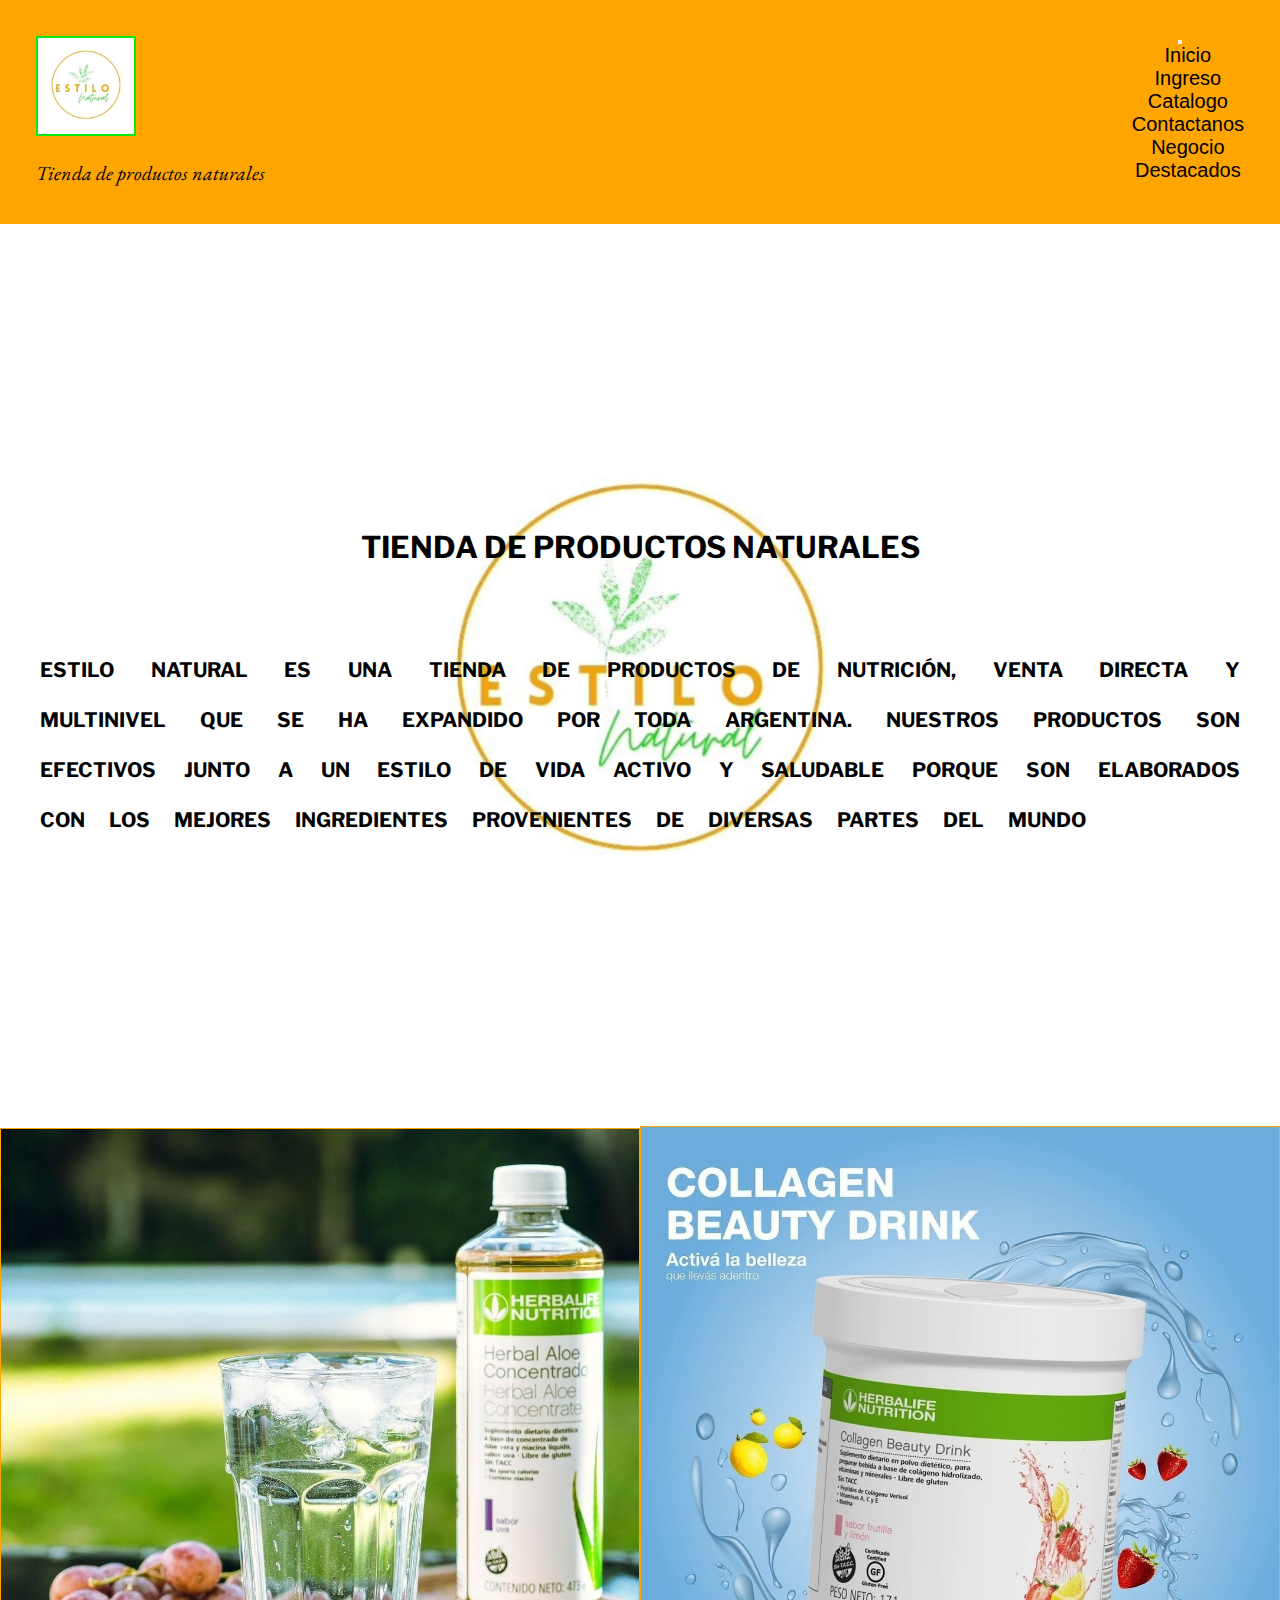
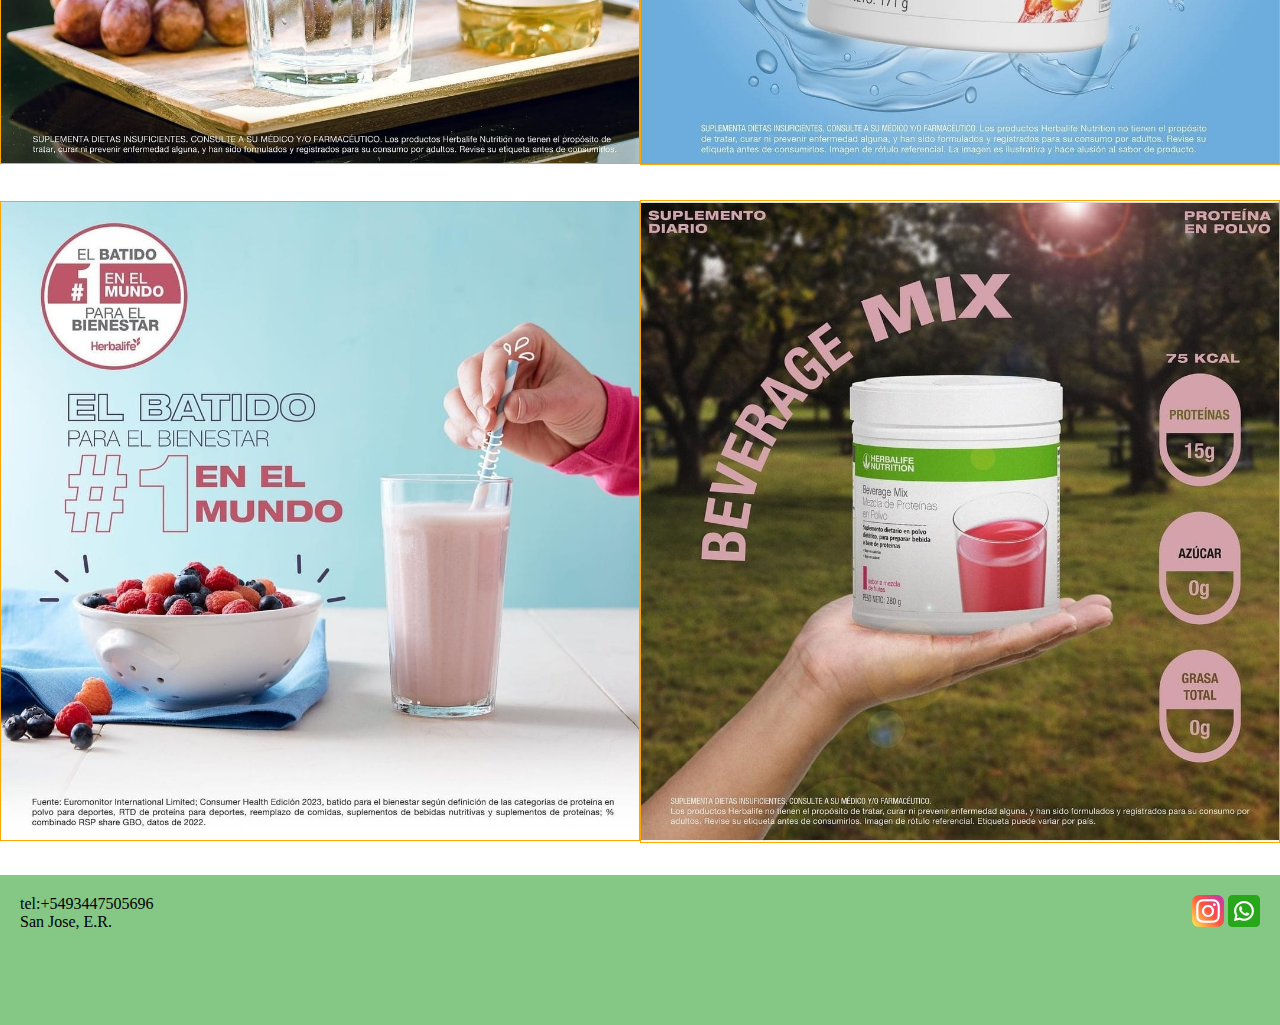
<file: index.html>
<!DOCTYPE html>
<html lang="en">
<head>
<meta charset="UTF-8">
<meta name="viewport" content="width=device-width, initial-scale=1.0">
<meta name="keywords" content="nutricion, vida saludable, perdida de peso, suplementos, envios a todo el pais">
<meta name="description" content="Estilo natural es la Tienda de productos nutricionales, con envio a todo el pais. Conoce la oportunidad de negocio independiente y como trabajar desde casa">
<meta name="author" content="Soledad Coronel">
<meta name="copyright" content="EstiloNatural">
<meta name="lenguaje" content="español">

<meta property="og:title" content=""> <meta property="og:site_name" content=""> <meta property="og:url" content="">


<meta property="og:description" content="Estilo naturalEstilo natural">
<meta property="og:type" content=sitio web>
<meta property="og:image" content="">

<title>Inicio-EstiloNatural</title>

<link rel="shortcut icon" href="assets/img/Estilonatural.ico" type="image/x-icon">

<link rel="preconnect" href="https://fonts.googleapis.com">
<link rel="preconnect" href="https://fonts.gstatic.com" crossorigin>
<link href="https://fonts.googleapis.com/css2?family=EB+Garamond:wght@400;500&family=Libre+Franklin:ital,wght@0,100;0,400;1,100&display=swap"
        rel="stylesheet">
<link href="https://cdn.jsdelivr.net/npm/bootstrap@5.3.2/dist/css/bootstrap.min.css" rel="stylesheet"
        integrity="sha384-T3c6CoIi6uLrA9TneNEoa7RxnatzjcDSCmG1MXxSR1GAsXEV/Dwwykc2MPK8M2HN" crossorigin="anonymous">
<link rel="stylesheet" href="./css/style.css">
</head>


<body>
    <header>
        <div><img src="./assets/img/Estilonatural.png" alt="estilo-natural-logo">
            <p>Tienda de productos naturales</p>
        </div>
        <div>
          <nav class="navbar navbar-expand-lg bg-body-emphasis">
            <div class="container-fluid ">
              <button class="navbar-toggler" type="button" data-bs-toggle="collapse" data-bs-target="#navbarTogglerDemo03" aria-controls="navbarTogglerDemo03" aria-expanded="false" aria-label="Toggle navigation">
                <span class="navbar-toggler-icon"></span>
              </button>
              
              <div class="collapse navbar-collapse " id="navbarTogglerDemo03">
                <ul class="navbar-nav me-auto mb-2 mb-lg-0 text-primary ">
                  <li class="nav-item ">
                    <a href="#">Inicio</a></li>
                  </li>
                  <li class="nav-item">
                    <li><a href="./pages/ingreso.html">Ingreso</a></li>
                  </li>
                  <li class="nav-item">
                    <li><a href="./pages/catalogo.html">Catalogo</a></li>
                  </li>
                  <li class="nav-item">
                    <li><a href="./pages/contactanos.html">Contactanos</a></li>
                  </li>
                  <li class="nav-item">
                    <li><a href="./pages/negocio.html">Negocio</a></li>
                  </li>
                  <li class="nav-item">
                    <li><a href="./pages/productos.html">Destacados</a></li>
                  </li>
                </ul>
                
              </div>
            </div>
          </nav>
        </div>
      </header>

        <main>
        <section class="index-seccion-principal">
            <div class="container-index1">
                    <h1>Tienda de productos naturales</h1>
                    <p>Estilo Natural es una tienda de productos de nutrición, venta directa y multinivel que se ha expandido por toda Argentina. 
                     Nuestros productos son efectivos junto a un estilo de vida activo y saludable porque son elaborados con los mejores ingredientes provenientes de diversas partes del mundo</p>
            </div>    
        </section>
        <section>
            <div class="container-index-grid2">
                <img class="img1" src="./assets/img/aloe.jpeg" alt="aloe-img">
                <img class="img2" src="./assets/img/colageno.jpeg" alt="colageno-img">
                <img class="img3" src="./assets/img/batido.jpeg" alt="batido-img">
                <img class="img4" src="./assets/img/beverage.jpeg" alt="beverage-img">
            </div>
        </section>
    </main>
    <footer class="container-pie-pagina">
        <div class="datos">
            <p>tel:+5493447505696</p>
            <p>San Jose, E.R.</p>
        </div>

        <div class="redes">
            <a href="https://instagram.com/estilonatural_hbl?utm_source=qr&igshid=MzNlNGNkZWQ4Mg%3D%3D" target="_blank">
                <img src="./assets/img/instagram.png" alt="Instagram"></a>
            <a href="https://wa.me/message/U7HJCYO6MSLVN1" target="_blank">
                <img src="./assets/img/whatsapp.png" alt="whatsapp"></a>
        </div>

    </footer>
    
    <script src="https://cdn.jsdelivr.net/npm/@popperjs/core@2.11.8/dist/umd/popper.min.js"
    integrity="sha384-I7E8VVD/ismYTF4hNIPjVp/Zjvgyol6VFvRkX/vR+Vc4jQkC+hVqc2pM8ODewa9r"
    crossorigin="anonymous"></script>
<script src="https://cdn.jsdelivr.net/npm/bootstrap@5.3.2/dist/js/bootstrap.min.js"
    integrity="sha384-BBtl+eGJRgqQAUMxJ7pMwbEyER4l1g+O15P+16Ep7Q9Q+zqX6gSbd85u4mG4QzX+"
    crossorigin="anonymous"></script>   
</body>

</html>
</file>
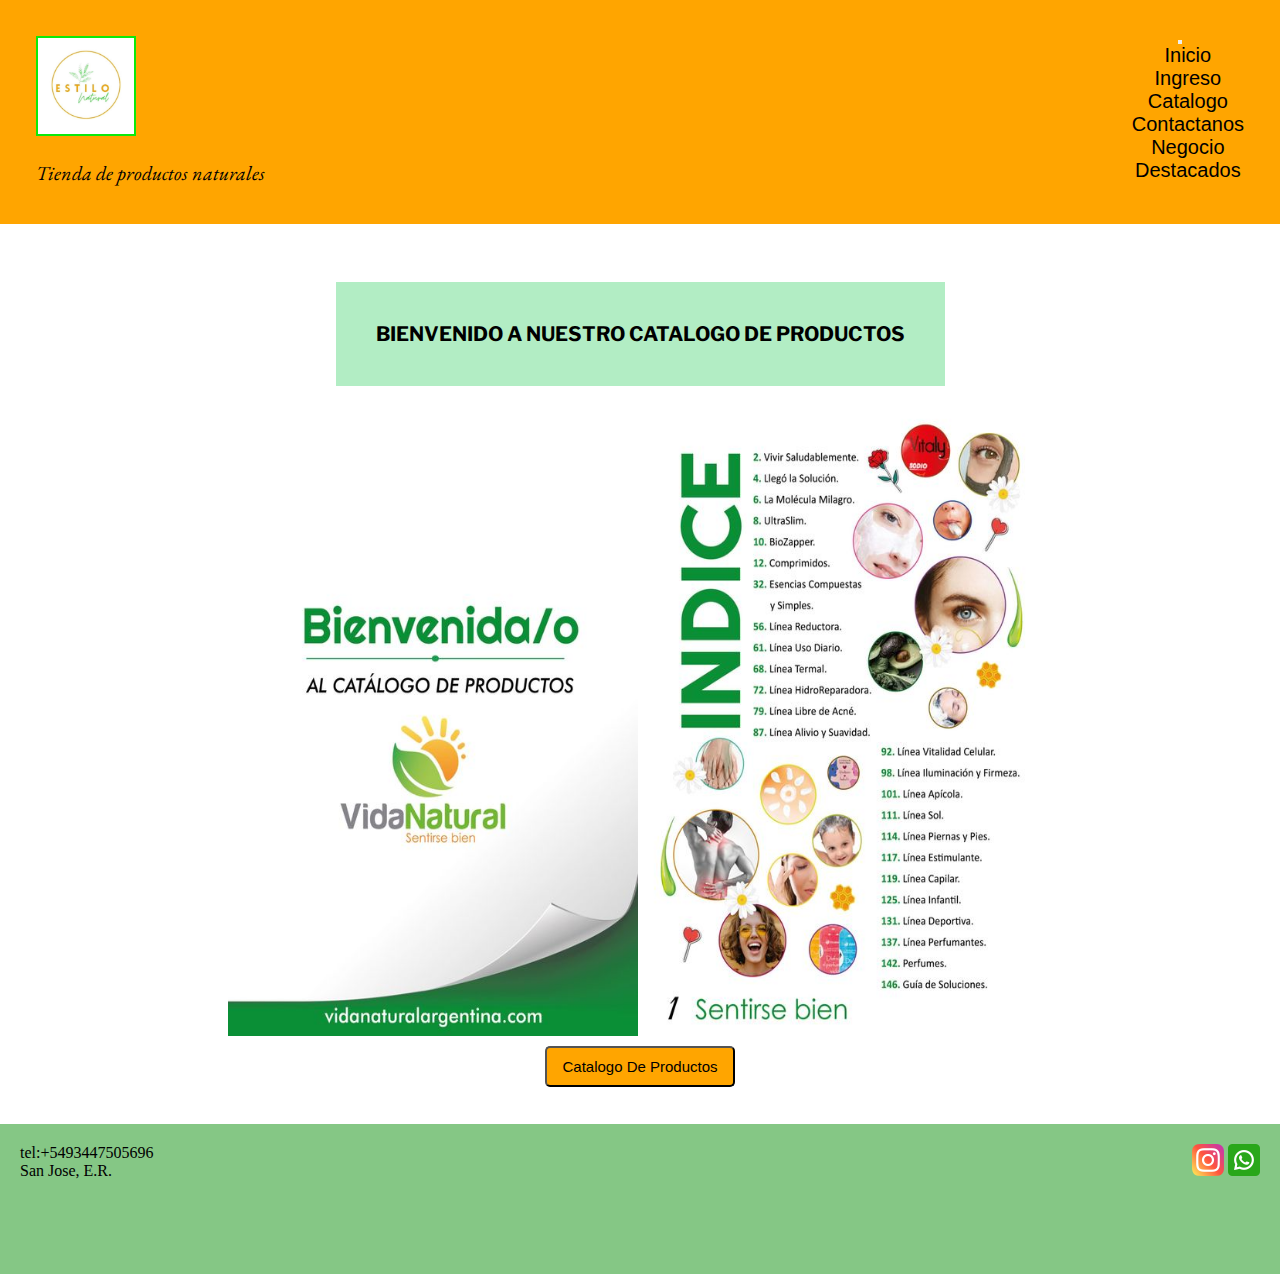
<file: pages/catalogo.html>
<!DOCTYPE html>
<html lang="en">
<head>
<meta charset="UTF-8">
<meta name="viewport" content="width=device-width, initial-scale=1.0">
<meta name="keywords" content="nutricion, vida saludable, catalogo, suplementos nutricionales, envios a todo el pais">
<meta name="description" content="Consulta nuestro catalogo online, tenemos los mejores productos nutricionales"> 
<meta name="copyright" content="EstiloNatural">
<meta name="lenguaje" content="español">
<meta property="og:title" content=""> <meta property="og:site_name" content=""> <meta property="og:url" content="">


<meta property="og:description" content="Estilo naturalEstilo natural">
<meta property="og:type" content=sitio web>
<meta property="og:image" content="">
<title>Catalogo-EstiloNatural</title>
<link rel="shortcut icon" href="../assets/img/Estilonatural.ico" type="image/x-icon"> 
<link href="https://cdn.jsdelivr.net/npm/bootstrap@5.3.2/dist/css/bootstrap.min.css" rel="stylesheet"
        integrity="sha384-T3c6CoIi6uLrA9TneNEoa7RxnatzjcDSCmG1MXxSR1GAsXEV/Dwwykc2MPK8M2HN" crossorigin="anonymous">
<link rel="stylesheet" href="../css/style.css">
</head>

<body>
    <header>
        <div><img src="../assets/img/Estilonatural.png" alt="estilo-natural-logo">
            <p>Tienda de productos naturales</p>
        </div>
        <div>
          <nav class="navbar navbar-expand-lg bg-body-emphasis">
            <div class="container-fluid ">
              <button class="navbar-toggler" type="button" data-bs-toggle="collapse" data-bs-target="#navbarTogglerDemo03" aria-controls="navbarTogglerDemo03" aria-expanded="false" aria-label="Toggle navigation">
                <span class="navbar-toggler-icon"></span>
              </button>
              
              <div class="collapse navbar-collapse " id="navbarTogglerDemo03">
                <ul class="navbar-nav me-auto mb-2 mb-lg-0 text-primary ">
                  <li class="nav-item ">
                    <a href="../index.html">Inicio</a></li>
                  </li>
                  <li class="nav-item">
                    <li><a href="./ingreso.html">Ingreso</a></li>
                  </li>
                  <li class="nav-item">
                    <li><a href="#">Catalogo</a></li>
                  </li>
                  <li class="nav-item">
                    <li><a href="./contactanos.html">Contactanos</a></li>
                  </li>
                  <li class="nav-item">
                    <li><a href="./negocio.html">Negocio</a></li>
                  </li>
                  <li class="nav-item">
                    <li><a href="./productos.html">Destacados</a></li>
                  </li>
                </ul>
                
              </div>
            </div>
          </nav>
        </div>
      </header>  

        <section class="seccion-catalogo">
            <h1>Bienvenido a nuestro Catalogo de productos </h1>
            <div class="catalogo-img">
                <img src="../assets/img/imagencatalogo.jpg" alt="img-catalogo">
                <img src="../assets/img/imagencat2.jpg" alt="img-catalogo2">
            </div>
       <div>
<button class="catalogo-class" >
            <a class="catalogo-a"  href ="../assets/CATALOGOVN-69.pdf " target="_blank" >  Catalogo de Productos </a> 
        </button>
        </div>  
        </section> 
    </main>

    <footer class="container-pie-pagina">
        <div class="datos">
            <p>tel:+5493447505696</p>
            <p>San Jose, E.R.</p>
        </div>

        <div class="redes">
            <a href="https://instagram.com/estilonatural_hbl?utm_source=qr&igshid=MzNlNGNkZWQ4Mg%3D%3D" target="_blank">
                <img src="../assets/img/instagram.png" alt="instagram"></a>
            <a href="https://wa.me/message/U7HJCYO6MSLVN1" target="_blank">
                <img src="../assets/img/whatsapp.png" alt="whatsapp"></a>
        </div>
    </footer>

    <script src="https://cdn.jsdelivr.net/npm/@popperjs/core@2.11.8/dist/umd/popper.min.js"
    integrity="sha384-I7E8VVD/ismYTF4hNIPjVp/Zjvgyol6VFvRkX/vR+Vc4jQkC+hVqc2pM8ODewa9r"
    crossorigin="anonymous"></script>
<script src="https://cdn.jsdelivr.net/npm/bootstrap@5.3.2/dist/js/bootstrap.min.js"
    integrity="sha384-BBtl+eGJRgqQAUMxJ7pMwbEyER4l1g+O15P+16Ep7Q9Q+zqX6gSbd85u4mG4QzX+"
    crossorigin="anonymous"></script>   
</body>

</html>
</file>
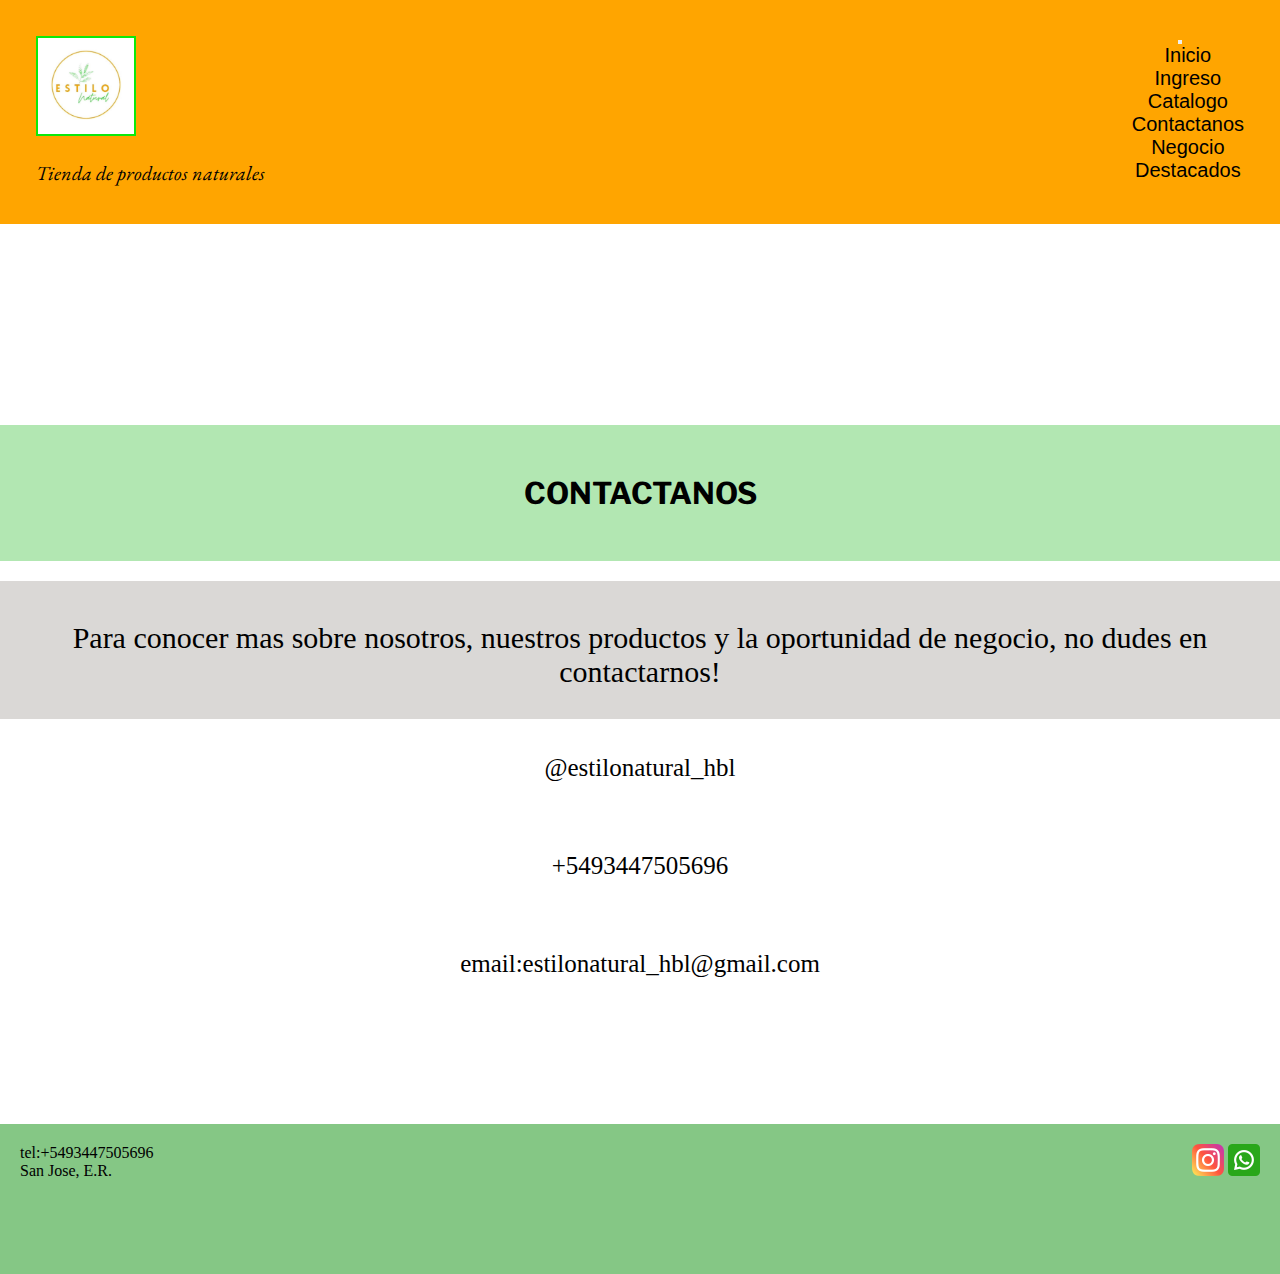
<file: pages/contactanos.html>
<!DOCTYPE html>
<html lang="en">

<head>
<meta charset="UTF-8">
<meta name="viewport" content="width=device-width, initial-scale=1.0">
<meta name="keywords" content="nutricion, vida saludable, perdida de peso, suplementos, contactanos">
<meta name="description" content="Estilo natural es la Tienda de productos nutricionales con envio a todo el pais. Contactanos para mas informacion">
<meta name="author" content="Soledad Coronel">
<meta name="copyright" content="EstiloNatural">
<meta name="lenguaje" content="español">
<meta property="og:title" content=""> <meta property="og:site_name" content=""> <meta property="og:url" content="">


<meta property="og:description" content="Estilo naturalEstilo natural">
<meta property="og:type" content=sitio web>
<meta property="og:image" content="">
<title>Contacto-EstiloNatural</title>
<link rel="shortcut icon" href="../assets/img/Estilonatural.ico" type="image/x-icon">  
<link href="https://cdn.jsdelivr.net/npm/bootstrap@5.3.2/dist/css/bootstrap.min.css" rel="stylesheet"
        integrity="sha384-T3c6CoIi6uLrA9TneNEoa7RxnatzjcDSCmG1MXxSR1GAsXEV/Dwwykc2MPK8M2HN" crossorigin="anonymous">
<link rel="stylesheet" href="../css/style.css">
</head>

<body>
    <header>
        <div><img src="../assets/img/Estilonatural.png" alt="estilo-natural-logo">
            <p>Tienda de productos naturales</p>
        </div>
        <div>
          <nav class="navbar navbar-expand-lg bg-body-emphasis">
            <div class="container-fluid ">
              <button class="navbar-toggler" type="button" data-bs-toggle="collapse" data-bs-target="#navbarTogglerDemo03" aria-controls="navbarTogglerDemo03" aria-expanded="false" aria-label="Toggle navigation">
                <span class="navbar-toggler-icon"></span>
              </button>
              
              <div class="collapse navbar-collapse " id="navbarTogglerDemo03">
                <ul class="navbar-nav me-auto mb-2 mb-lg-0 text-primary ">
                  <li class="nav-item ">
                    <a href="../index.html">Inicio</a></li>
                  </li>
                  <li class="nav-item">
                    <li><a href="./ingreso.html">Ingreso</a></li>
                  </li>
                  <li class="nav-item">
                    <li><a href="./catalogo.html">Catalogo</a></li>
                  </li>
                  <li class="nav-item">
                    <li><a href="#">Contactanos</a></li>
                  </li>
                  <li class="nav-item">
                    <li><a href="./negocio.html">Negocio</a></li>
                  </li>
                  <li class="nav-item">
                    <li><a href="./productos.html">Destacados</a></li>
                  </li>
                </ul>
                
              </div>
            </div>
          </nav>
        </div>
      </header>    
    <main>
        <section class="seccion-contactos">
            <div class="contactanos">
                <h2>Contactanos</h2>
                <p>Para conocer mas sobre nosotros, nuestros productos y la oportunidad de negocio,
                    no dudes en contactarnos!</p>
            </div>
            <div class="datos-contacto">
                <p>@estilonatural_hbl</p>
                <p>+5493447505696</p>
                <p>email:estilonatural_hbl@gmail.com</p>
            </div>
        </section>
    </main>

    <footer class="container-pie-pagina">
        <div class="datos">
            <p>tel:+5493447505696</p>
            <p>San Jose, E.R.</p>
        </div>
        <div class="redes">
            <a href="https://instagram.com/estilonatural_hbl?utm_source=qr&igshid=MzNlNGNkZWQ4Mg%3D%3D">
                <img src="../assets/img/instagram.png" alt="instagram"></a>
            <a href="https://wa.me/message/U7HJCYO6MSLVN1">
                <img src="../assets/img/whatsapp.png" alt="whatsapp"></a>
        </div>

    </footer>
    <script src="https://cdn.jsdelivr.net/npm/@popperjs/core@2.11.8/dist/umd/popper.min.js"
    integrity="sha384-I7E8VVD/ismYTF4hNIPjVp/Zjvgyol6VFvRkX/vR+Vc4jQkC+hVqc2pM8ODewa9r"
    crossorigin="anonymous"></script>
<script src="https://cdn.jsdelivr.net/npm/bootstrap@5.3.2/dist/js/bootstrap.min.js"
    integrity="sha384-BBtl+eGJRgqQAUMxJ7pMwbEyER4l1g+O15P+16Ep7Q9Q+zqX6gSbd85u4mG4QzX+"
    crossorigin="anonymous"></script>

</body>

</html>
</file>
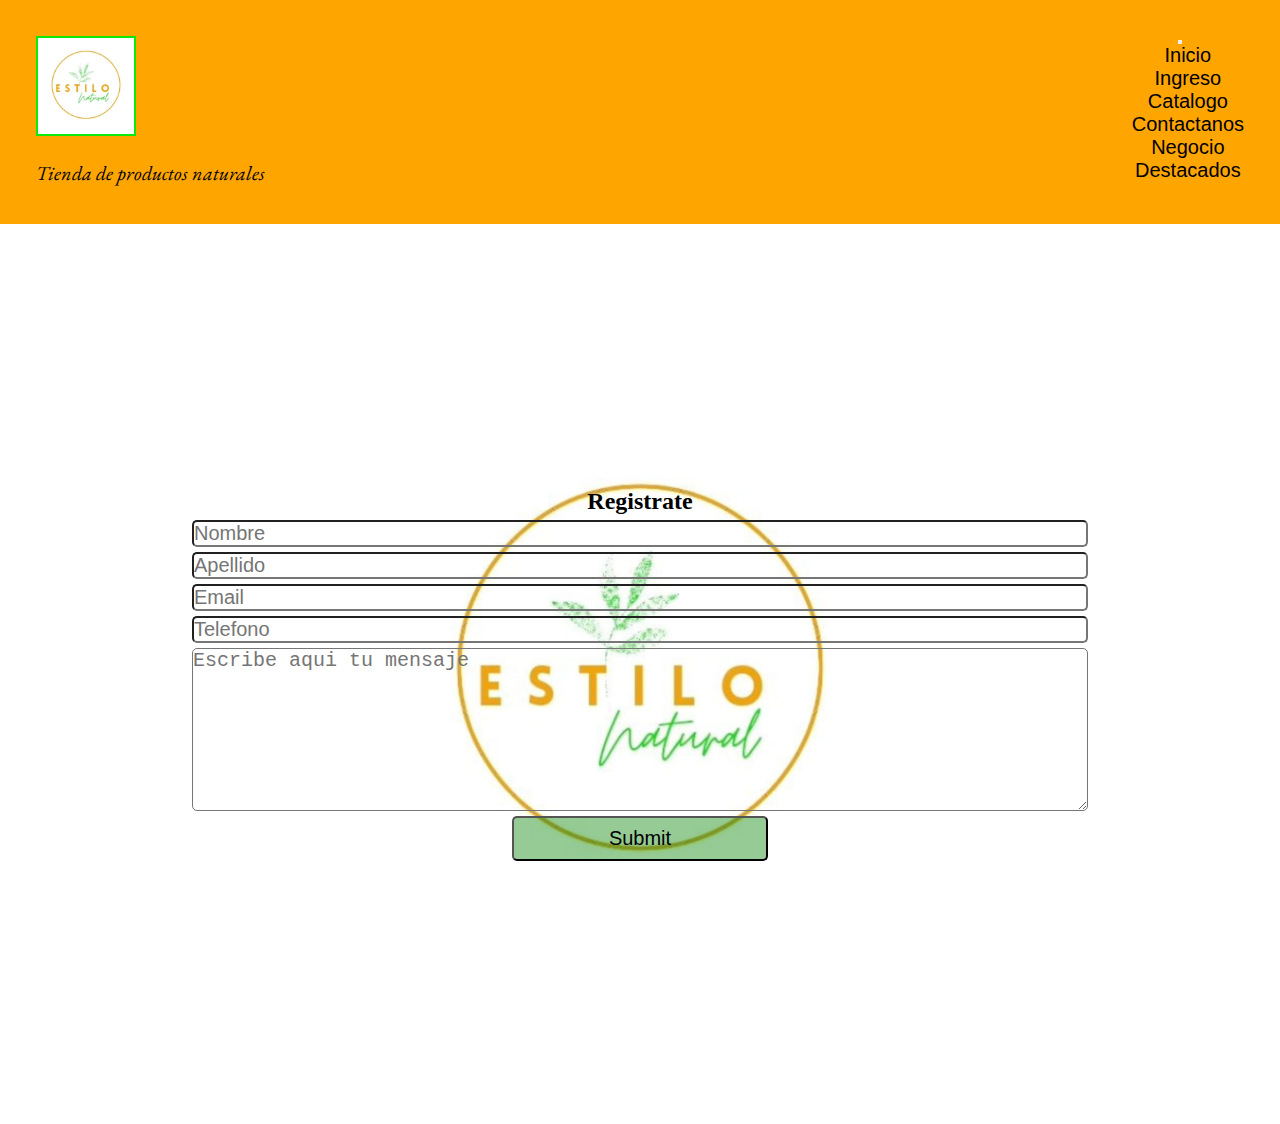
<file: pages/formulario-contacto.html>
<!DOCTYPE html>
<html lang="en">

<head>
<meta charset="UTF-8">
<meta name="viewport" content="width=device-width, initial-scale=1.0">
<meta name="keywords" content="formulario de contacto, oportunidad de negocio, trabaja independiente, suplementos nutricionales, vida natural ">
<meta name="description" content="Completa el formulario de contacto y recibe mas informacion para cuidar tu salud y trabajar desde casa">
<meta name="author" content="Soledad Coronel">
<meta name="copyright" content="EstiloNatural">
<meta name="lenguaje" content="español">
<meta property="og:title" content=""> <meta property="og:site_name" content=""> <meta property="og:url" content="">


<meta property="og:description" content="Estilo naturalEstilo natural">
<meta property="og:type" content=sitio web>
<meta property="og:image" content="">
<title>Registro-EstiloNatural</title>
<link rel="shortcut icon" href="../assets/img/Estilonatural.ico" type="image/x-icon">

<link rel="preconnect" href="https://fonts.googleapis.com">
<link rel="preconnect" href="https://fonts.gstatic.com" crossorigin>
<link
        href="https://fonts.googleapis.com/css2?family=EB+Garamond:wght@400;500&family=Libre+Franklin:ital,wght@0,100;0,400;1,100&display=swap"
        rel="stylesheet">
        <link href="https://cdn.jsdelivr.net/npm/bootstrap@5.3.2/dist/css/bootstrap.min.css" rel="stylesheet"
        integrity="sha384-T3c6CoIi6uLrA9TneNEoa7RxnatzjcDSCmG1MXxSR1GAsXEV/Dwwykc2MPK8M2HN" crossorigin="anonymous">
    <link rel="stylesheet" href="../css/style.css">
</head>

<body>
    <header>
        <div><img src="../assets/img/Estilonatural.png" alt="estilo-natural-logo">
            <p>Tienda de productos naturales</p>
        </div>
        <div>
          <nav class="navbar navbar-expand-lg bg-body-emphasis">
            <div class="container-fluid ">
              <button class="navbar-toggler" type="button" data-bs-toggle="collapse" data-bs-target="#navbarTogglerDemo03" aria-controls="navbarTogglerDemo03" aria-expanded="false" aria-label="Toggle navigation">
                <span class="navbar-toggler-icon"></span>
              </button>
              
              <div class="collapse navbar-collapse " id="navbarTogglerDemo03">
                <ul class="navbar-nav me-auto mb-2 mb-lg-0 text-primary ">
                  <li class="nav-item ">
                    <a href="../index.html">Inicio</a></li>
                  </li>
                  <li class="nav-item">
                    <li><a href="./ingreso.html">Ingreso</a></li>
                  </li>
                  <li class="nav-item">
                    <li><a href="./catalogo.html">Catalogo</a></li>
                  </li>
                  <li class="nav-item">
                    <li><a href="./contactanos.html">Contactanos</a></li>
                  </li>
                  <li class="nav-item">
                    <li><a href="./negocio.html">Negocio</a></li>
                  </li>
                  <li class="nav-item">
                    <li><a href="./productos.html">Destacados</a></li>
                  </li>
                </ul>
                
              </div>
            </div>
          </nav>
        </div>
      </header>   
    <main>
        <section class="container-registro" >
           
            <form name="formulario-registro" netlify>
                <h2>Registrate</h2>
                <input  type="text" name="nombre" placeholder="Nombre">
                <input type="text" name="apellido" placeholder="Apellido">
                <input type="email" name="correo" placeholder="Email">
                <input type="number" name="telefono" placeholder="Telefono">
                <textarea name="comentarios" id="comentarios" cols="30" rows="7"
                    placeholder="Escribe aqui tu mensaje"></textarea>
                <input type="submit" name="enviar" id="enviar">
            </form>
        </section>
    </main>


    <script src="https://cdn.jsdelivr.net/npm/@popperjs/core@2.11.8/dist/umd/popper.min.js"
    integrity="sha384-I7E8VVD/ismYTF4hNIPjVp/Zjvgyol6VFvRkX/vR+Vc4jQkC+hVqc2pM8ODewa9r"
    crossorigin="anonymous"></script>
<script src="https://cdn.jsdelivr.net/npm/bootstrap@5.3.2/dist/js/bootstrap.min.js"
    integrity="sha384-BBtl+eGJRgqQAUMxJ7pMwbEyER4l1g+O15P+16Ep7Q9Q+zqX6gSbd85u4mG4QzX+"
    crossorigin="anonymous"></script> 

    </body>

</html>
</file>
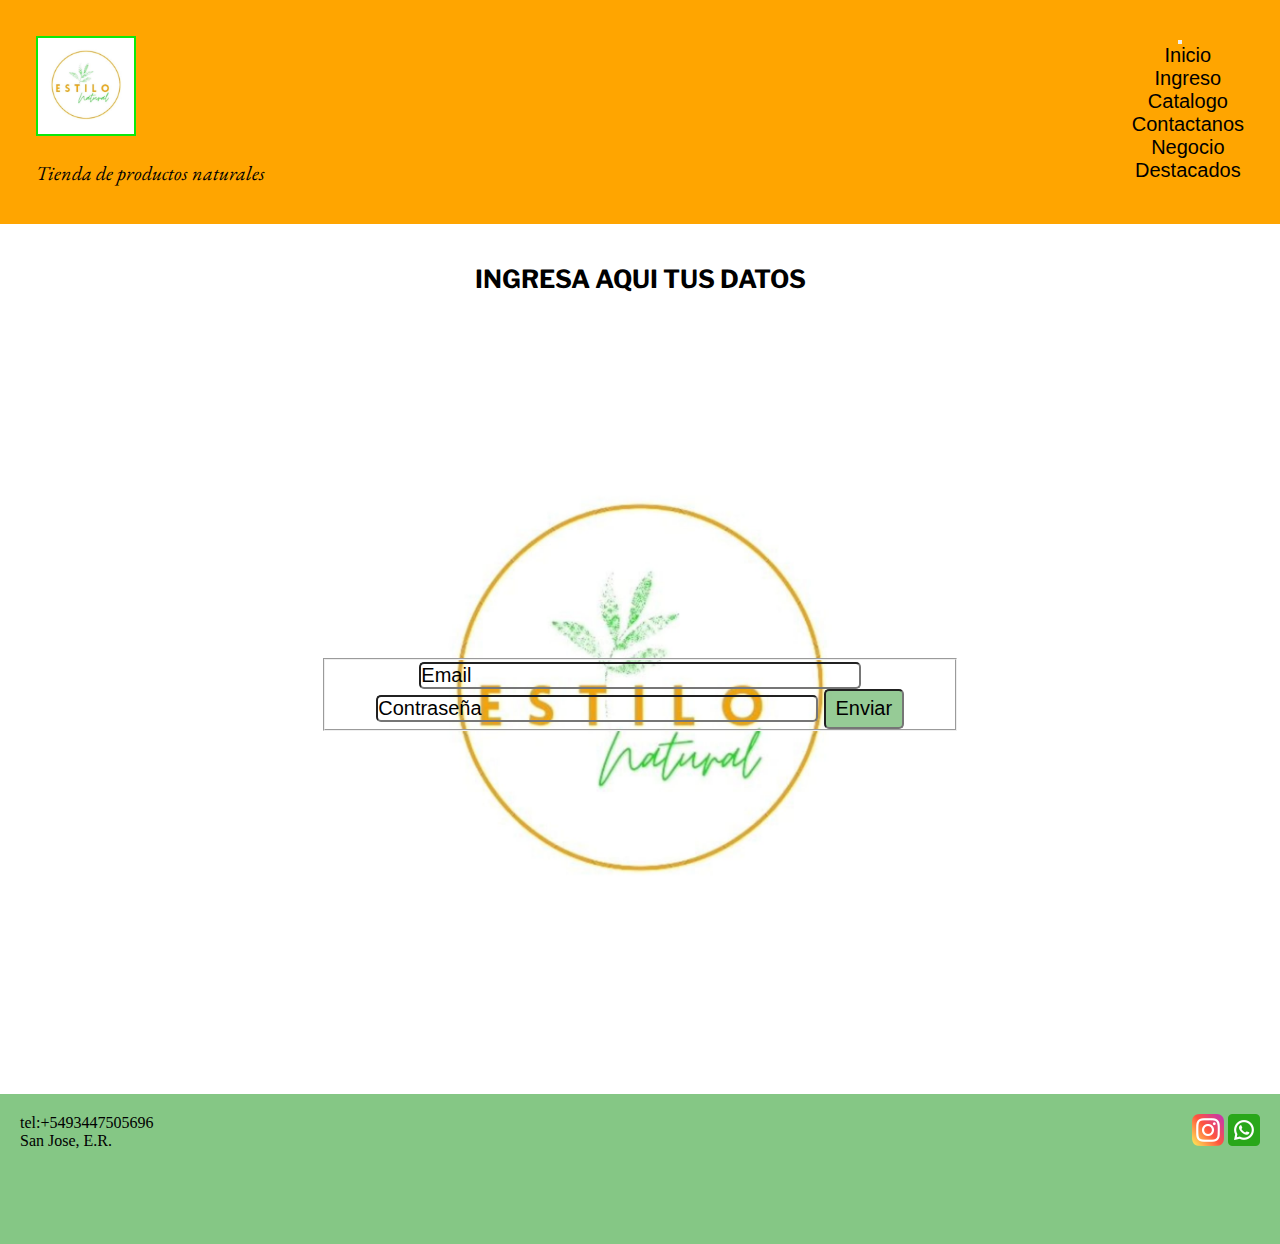
<file: pages/ingreso.html>
<!DOCTYPE html>
<html lang="en">

<head>
<meta charset="UTF-8">
<meta name="viewport" content="width=device-width, initial-scale=1.0">
<meta name="keywords" content="nutricion, oportunidad de negocio, perdida de peso, suplementos nutricionales, envios a todo el pais">
<meta name="description" content="Ingresa a nuestra Tienda Estilo natural y obten importantes descuentos">
<meta name="author" content="Soledad Coronel">
<meta name="copyright" content="EstiloNatural">
<meta name="lenguaje" content="español"> 
<meta property="og:title" content=""> <meta property="og:site_name" content=""> <meta property="og:url" content="">


<meta property="og:description" content="Estilo naturalEstilo natural">
<meta property="og:type" content=sitio web>
<meta property="og:image" content="">
<title>Ingreso-EstiloNatural</title>
<link rel="shortcut icon" href="../assets/img/Estilonatural.ico" type="image/x-icon">
<link href="https://cdn.jsdelivr.net/npm/bootstrap@5.3.2/dist/css/bootstrap.min.css" rel="stylesheet"
        integrity="sha384-T3c6CoIi6uLrA9TneNEoa7RxnatzjcDSCmG1MXxSR1GAsXEV/Dwwykc2MPK8M2HN" crossorigin="anonymous">
<link rel="stylesheet" href="../css/style.css">
</head>

<body>
    <header>
        <div><img src="../assets/img/Estilonatural.png" alt="estilo-natural-logo">
            <p>Tienda de productos naturales</p>
        </div>
        <div>
          <nav class="navbar navbar-expand-lg bg-body-emphasis">
            <div class="container-fluid ">
              <button class="navbar-toggler" type="button" data-bs-toggle="collapse" data-bs-target="#navbarTogglerDemo03" aria-controls="navbarTogglerDemo03" aria-expanded="false" aria-label="Toggle navigation">
                <span class="navbar-toggler-icon"></span>
              </button>
              
              <div class="collapse navbar-collapse " id="navbarTogglerDemo03">
                <ul class="navbar-nav me-auto mb-2 mb-lg-0 text-primary ">
                  <li class="nav-item ">
                    <a href="../index.html">Inicio</a></li>
                  </li>
                  <li class="nav-item">
                    <li><a href="#">Ingreso</a></li>
                  </li>
                  <li class="nav-item">
                    <li><a href="./catalogo.html">Catalogo</a></li>
                  </li>
                  <li class="nav-item">
                    <li><a href="./contactanos.html">Contactanos</a></li>
                  </li>
                  <li class="nav-item">
                    <li><a href="./negocio.html">Negocio</a></li>
                  </li>
                  <li class="nav-item">
                    <li><a href="./productos.html">Destacados</a></li>
                  </li>
                </ul>
                
              </div>
            </div>
          </nav>
        </div>
      </header>  
    <main>
        <ul class="seccion-ingreso">
            <div class="Ingresa-aqui">
                <h1>Ingresa aqui tus datos</h1>
            </div>
            <form action class="ingresar-class">
                <fieldset>
                    <input type="email" name="correo" placeholder="Email" required>
                    <input type="password" name="contraseña" placeholder="contraseña" required>
                    <input type="enviar" name="enviar" id="enviar" placeholder="enviar">
                </fieldset>
            </form>
        </ul>
        </nav>
    </main>

    <footer class="container-pie-pagina">
        <div class="datos">
            <p>tel:+5493447505696</p>
            <p>San Jose, E.R.</p>
        </div>

        <div class="redes">
            <a href="https://instagram.com/estilonatural_hbl?utm_source=qr&igshid=MzNlNGNkZWQ4Mg%3D%3D" target="_blank">
                <img src="../assets/img/instagram.png" alt=""></a>
            <a href="https://wa.me/message/U7HJCYO6MSLVN1" target="_blank">
                <img src="../assets/img/whatsapp.png" alt=""></a>
        </div>

    </footer>
    <script src="https://cdn.jsdelivr.net/npm/@popperjs/core@2.11.8/dist/umd/popper.min.js"
    integrity="sha384-I7E8VVD/ismYTF4hNIPjVp/Zjvgyol6VFvRkX/vR+Vc4jQkC+hVqc2pM8ODewa9r"
    crossorigin="anonymous"></script>
<script src="https://cdn.jsdelivr.net/npm/bootstrap@5.3.2/dist/js/bootstrap.min.js"
    integrity="sha384-BBtl+eGJRgqQAUMxJ7pMwbEyER4l1g+O15P+16Ep7Q9Q+zqX6gSbd85u4mG4QzX+"
    crossorigin="anonymous"></script>

</body>

</html>
</file>
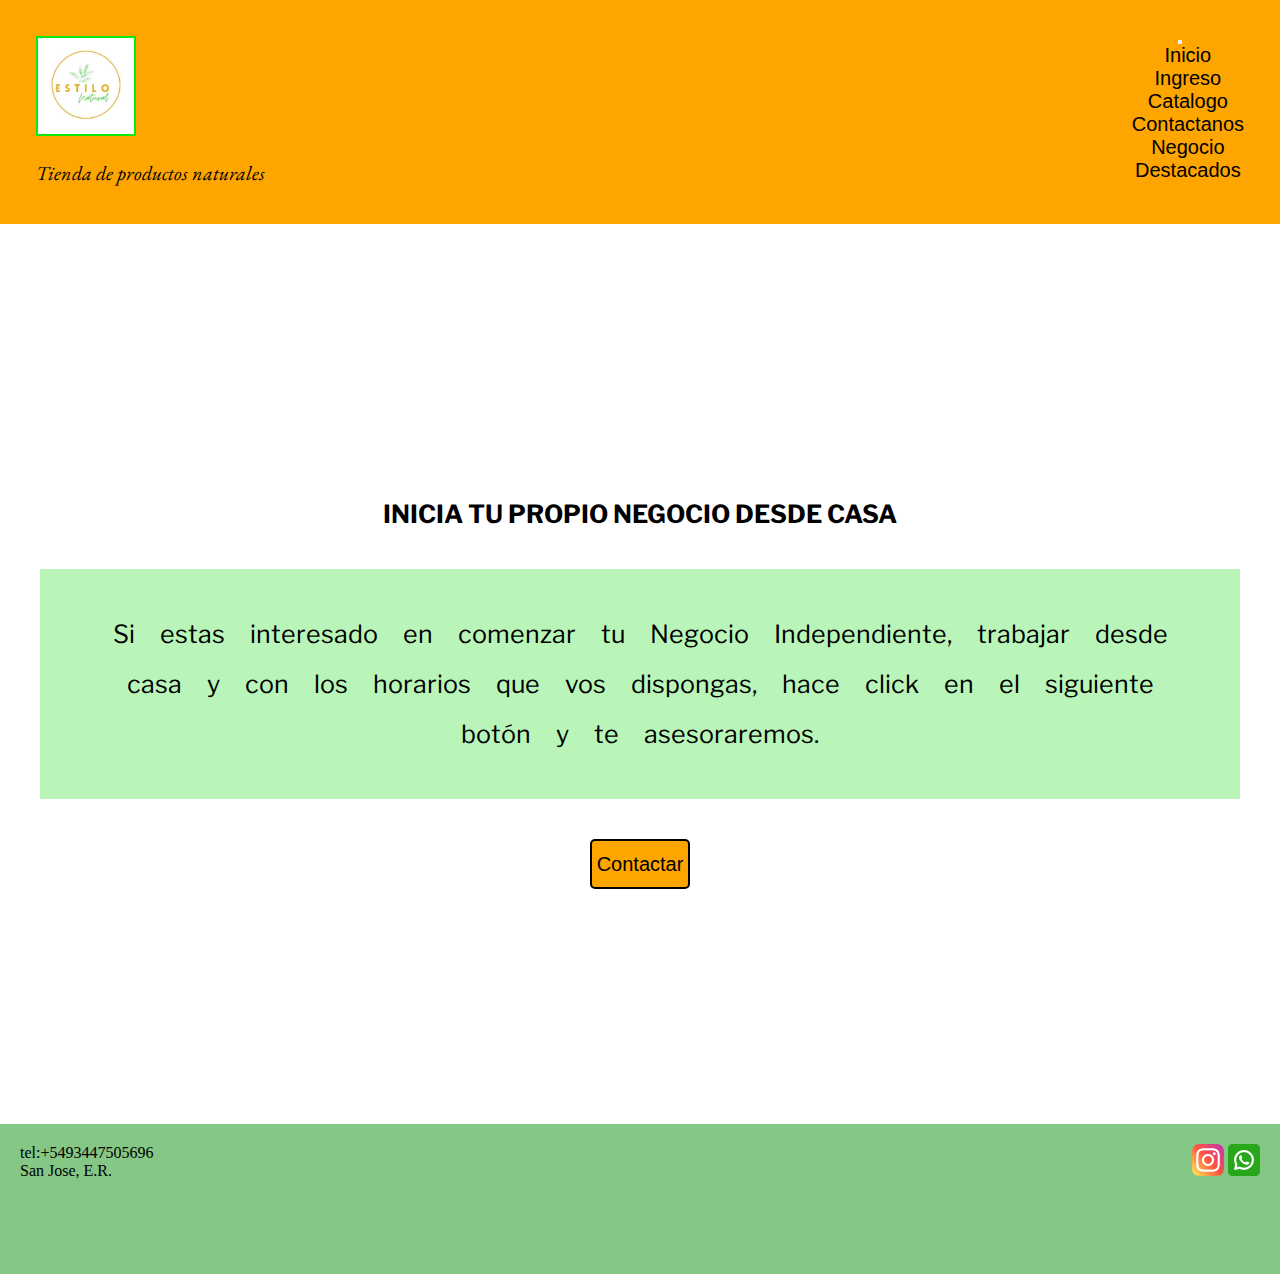
<file: pages/negocio.html>
<!DOCTYPE html>
<html lang="en">

<head>
<meta charset="UTF-8">
<meta name="viewport" content="width=device-width, initial-scale=1.0">
<meta name="keywords" content="formulario de contacto, oportunidad de negocio, trabaja independiente, suplementos nutricionales, vida natural ">
<meta name="description" content="Conoce la oprtunidad de negocio con Estilo natural y recibe mas informacion para cuidar tu salud y trabajar desde casa">
<meta name="author" content="Soledad Coronel">
<meta name="copyright" content="EstiloNatural">
<meta name="lenguaje" content="español">
<meta property="og:title" content=""> <meta property="og:site_name" content=""> <meta property="og:url" content="">


<meta property="og:description" content="Estilo naturalEstilo natural">
<meta property="og:type" content=sitio web>
<meta property="og:image" content="">
<title>Negocio-EstiloNatural</title>
<link rel="shortcut icon" href="../assets/img/Estilonatural.ico" type="image/x-icon">
<link href="https://cdn.jsdelivr.net/npm/bootstrap@5.3.2/dist/css/bootstrap.min.css" rel="stylesheet"
        integrity="sha384-T3c6CoIi6uLrA9TneNEoa7RxnatzjcDSCmG1MXxSR1GAsXEV/Dwwykc2MPK8M2HN" crossorigin="anonymous">
<link rel="stylesheet" href="../css/style.css">
</head>

<body>
    <header>
        <div><img src="../assets/img/Estilonatural.png" alt="estilo-natural-logo">
            <p>Tienda de productos naturales</p>
        </div>
        <div>
          <nav class="navbar navbar-expand-lg bg-body-emphasis">
            <div class="container-fluid ">
              <button class="navbar-toggler" type="button" data-bs-toggle="collapse" data-bs-target="#navbarTogglerDemo03" aria-controls="navbarTogglerDemo03" aria-expanded="false" aria-label="Toggle navigation">
                <span class="navbar-toggler-icon"></span>
              </button>
              
              <div class="collapse navbar-collapse " id="navbarTogglerDemo03">
                <ul class="navbar-nav me-auto mb-2 mb-lg-0 text-primary ">
                  <li class="nav-item ">
                    <a href="../index.html">Inicio</a></li>
                  </li>
                  <li class="nav-item">
                    <li><a href="./ingreso.html">Ingreso</a></li>
                  </li>
                  <li class="nav-item">
                    <li><a href="./catalogo.html">Catalogo</a></li>
                  </li>
                  <li class="nav-item">
                    <li><a href="./contactanos.html">Contactanos</a></li>
                  </li>
                  <li class="nav-item">
                    <li><a href="#">Negocio</a></li>
                  </li>
                  <li class="nav-item">
                    <li><a href="./productos.html">Destacados</a></li>
                  </li>
                </ul>
                
              </div>
            </div>
          </nav>
        </div>
      </header>   
    <main>
        <section class="seccion-negocio">
            <div>
                <h1>Inicia tu propio Negocio desde casa</h1>
                <p>Si estas interesado en comenzar tu Negocio Independiente,
                    trabajar desde casa y con los horarios que vos dispongas,
                    hace click en el siguiente botón y te asesoraremos.</p>

                <div class="boton-negocio">
                    <button class="contactar-naranja">
                        <a class="class-contactanos" href="./formulario-contacto.html">Contactar</a>
                    </button>
                </div>
        </section>
    </main>
    <footer class="container-pie-pagina">
        <div class="datos">
            <p>tel:+5493447505696</p>
            <p>San Jose, E.R.</p>
        </div>

        <div class="redes">
            <a href="https://instagram.com/estilonatural_hbl?utm_source=qr&igshid=MzNlNGNkZWQ4Mg%3D%3D" target="_blank">
                <img src="../assets/img/instagram.png" alt=""></a>
            <a href="https://wa.me/message/U7HJCYO6MSLVN1" target="_blank">
                <img src="../assets/img/whatsapp.png" alt=""></a>
        </div>
    </footer>
    <script src="https://cdn.jsdelivr.net/npm/@popperjs/core@2.11.8/dist/umd/popper.min.js"
    integrity="sha384-I7E8VVD/ismYTF4hNIPjVp/Zjvgyol6VFvRkX/vR+Vc4jQkC+hVqc2pM8ODewa9r"
    crossorigin="anonymous"></script>
<script src="https://cdn.jsdelivr.net/npm/bootstrap@5.3.2/dist/js/bootstrap.min.js"
    integrity="sha384-BBtl+eGJRgqQAUMxJ7pMwbEyER4l1g+O15P+16Ep7Q9Q+zqX6gSbd85u4mG4QzX+"
    crossorigin="anonymous"></script>

</body>


</html>
</file>
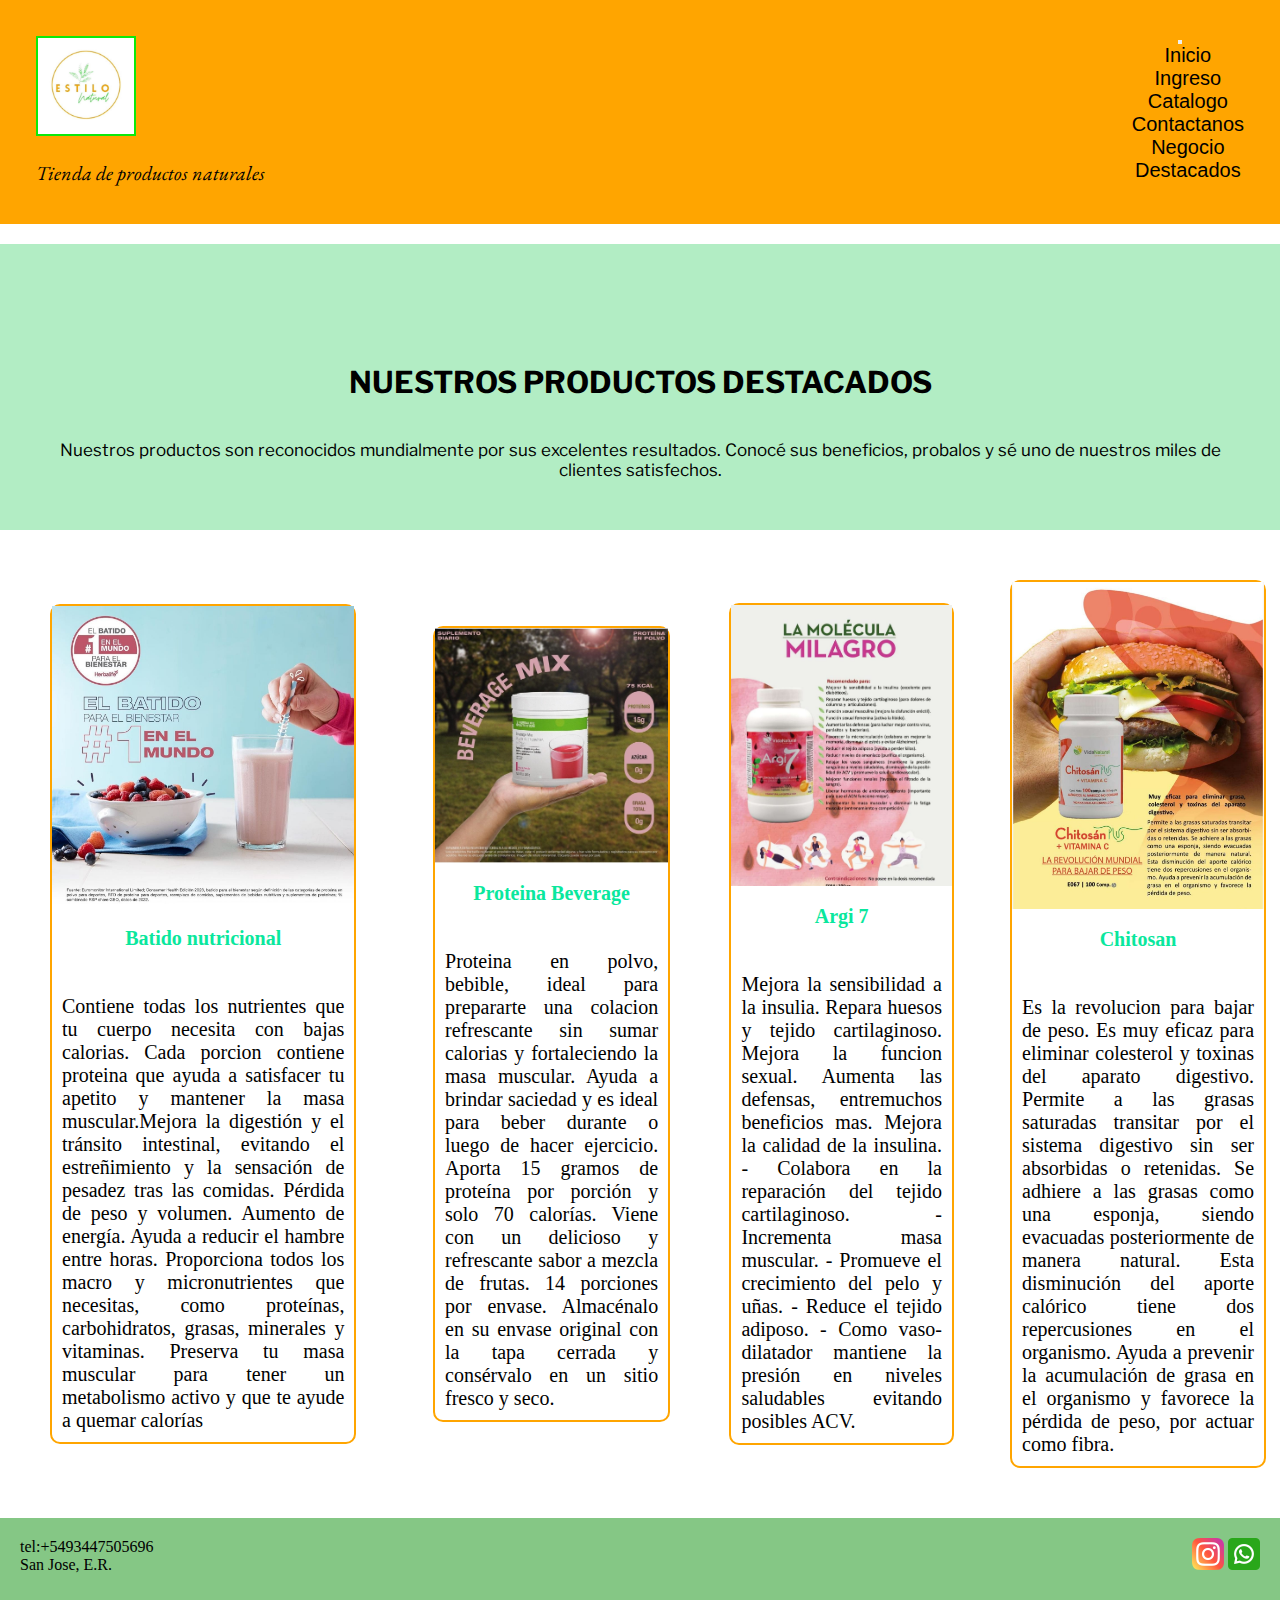
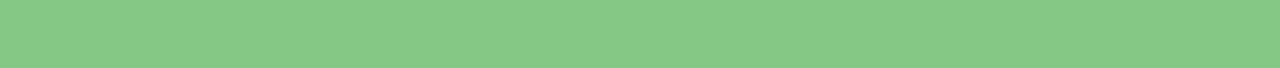
<file: pages/productos.html>
<!DOCTYPE html>
<html lang="en">
<head>
<meta charset="UTF-8">
<meta name="viewport" content="width=device-width, initial-scale=1.0">
<meta name="keywords" content="nutricion, trabaja desde casa, perdida de peso, suplementos, oportunidad de negocio">
<meta name="description" content="Estilo natural es la Tienda de productos nutricionales, con envio a todo el pais. Conoce nuestros productos y recibe las ofertas semanales">
<meta name="author" content="Soledad Coronel">
<meta name="copyright" content="EstiloNatural">
<meta name="lenguaje" content="español">
<meta property="og:title" content=""> <meta property="og:site_name" content=""> <meta property="og:url" content="">


<meta property="og:description" content="Estilo naturalEstilo natural">
<meta property="og:type" content=sitio web>
<meta property="og:image" content="">
<title>Productos-EstiloNatural</title>
<link rel="shortcut icon" href="../assets/img/Estilonatural.ico" type="image/x-icon">

<link href="https://cdn.jsdelivr.net/npm/bootstrap@5.3.2/dist/css/bootstrap.min.css" rel="stylesheet"
        integrity="sha384-T3c6CoIi6uLrA9TneNEoa7RxnatzjcDSCmG1MXxSR1GAsXEV/Dwwykc2MPK8M2HN" crossorigin="anonymous">
<link rel="stylesheet" href="../css/style.css"> 
</head>
<body>
    
  <header>
    <div><img src="../assets/img/Estilonatural.png" alt="estilo-natural-logo">
        <p>Tienda de productos naturales</p>
    </div>
    <div>
      <nav class="navbar navbar-expand-lg bg-body-emphasis">
        <div class="container-fluid ">
          <button class="navbar-toggler" type="button" data-bs-toggle="collapse" data-bs-target="#navbarTogglerDemo03" aria-controls="navbarTogglerDemo03" aria-expanded="false" aria-label="Toggle navigation">
            <span class="navbar-toggler-icon"></span>
          </button>
          
          <div class="collapse navbar-collapse " id="navbarTogglerDemo03">
            <ul class="navbar-nav me-auto mb-2 mb-lg-0 text-primary ">
              <li class="nav-item ">
                <a href="../index.html">Inicio</a></li>
              </li>
              <li class="nav-item">
                <li><a href="./ingreso.html">Ingreso</a></li>
              </li>
              <li class="nav-item">
                <li><a href="./catalogo.html">Catalogo</a></li>
              </li>
              <li class="nav-item">
                <li><a href="./contactanos.html">Contactanos</a></li>
              </li>
              <li class="nav-item">
                <li><a href="./negocio.html">Negocio</a></li>
              </li>
              <li class="nav-item">
                <li><a href="#">Destacados</a></li>
              </li>
            </ul>
            
          </div>
        </div>
      </nav>
    </div>
  </header>  
    <main>
        <section class="container-fluid">
            <div class="seccion-productos">
                <h1>Nuestros productos destacados</h1>
                <p>Nuestros productos son reconocidos mundialmente por sus excelentes resultados. Conocé sus beneficios, probalos y sé uno de nuestros miles de clientes satisfechos.</p>
            </div>

            <div class="row row-cols-1 row-cols-md-2 g-4">
                <div class="col">
                  <div class="card">
                    <img src="../assets/img/batido.jpeg" class="card-img-top" alt="chitosan-producto">
                    <div class="card-body">
                      <h5 class="card-title">Batido nutricional</h5>
                      <p class="card-text">Contiene todas los nutrientes que tu cuerpo necesita con bajas calorias. Cada porcion contiene proteina que ayuda a satisfacer tu apetito y mantener la masa muscular.Mejora la digestión y el tránsito intestinal, evitando el estreñimiento y la sensación de pesadez tras las comidas.
                        Pérdida de peso y volumen.
                        Aumento de energía.
                        Ayuda a reducir el hambre entre horas.
                        Proporciona todos los macro y micronutrientes que necesitas, como proteínas, carbohidratos, grasas, minerales y vitaminas.
                        Preserva tu masa muscular para tener un metabolismo activo y que te ayude a quemar calorías </p>
                    </div>
                  </div>
                </div>
                <div class="col">
                  <div class="card">
                    <img src="../assets/img/beverage.jpeg" class="card-img-top" alt="beverage-producto">
                    <div class="card-body">
                      <h5 class="card-title">Proteina Beverage</h5>
                      <p class="card-text">Proteina en polvo, bebible, ideal para prepararte una colacion refrescante sin sumar calorias y fortaleciendo la masa muscular. Ayuda a brindar saciedad y es ideal para beber durante o luego de hacer ejercicio.
                        Aporta 15 gramos de proteína por porción y solo 70 calorías.
                        Viene con un delicioso y refrescante sabor a mezcla de frutas.
                        14 porciones por envase.
                        Almacénalo en su envase original con la tapa cerrada y consérvalo en un sitio fresco y seco.</p>
                    </div>
                  </div>
                </div>
                <div class="col">
                  <div class="card">
                    <img src="../assets/img/argi.jpeg" class="card-img-top" alt="argi-producto">
                    <div class="card-body">
                      <h5 class="card-title">Argi 7</h5>
                      <p class="card-text">Mejora la sensibilidad a la insulia. Repara huesos y tejido cartilaginoso. Mejora la funcion sexual. Aumenta las defensas, entremuchos beneficios mas. Mejora la calidad de la insulina.
                        - Colabora en la reparación del tejido cartilaginoso.
                        - Incrementa masa muscular.
                        - Promueve el crecimiento del pelo y uñas.
                        - Reduce el tejido adiposo.
                        - Como vaso-dilatador mantiene la presión en niveles saludables evitando posibles ACV.</p>
                    </div>
                  </div>
                </div>
                <div class="col">
                  <div class="card">
                    <img src="../assets/img/chitosan.jpeg" class="card-img-top" alt="batido-producto">
                    <div class="card-body">
                      <h5 class="card-title">Chitosan</h5>
                      <p class="card-text">Es la revolucion para bajar de peso. Es muy eficaz para eliminar colesterol y toxinas del aparato digestivo. Permite a las grasas saturadas transitar por el sistema digestivo sin ser absorbidas o retenidas. Se adhiere a las grasas como una esponja, siendo evacuadas posteriormente de manera natural. Esta disminución del aporte calórico tiene dos repercusiones en el organismo. Ayuda a prevenir la acumulación de grasa en el organismo y favorece la pérdida de peso, por actuar como fibra.
                      </p>
                    </div>
                  </div>
                </div>
              </div>
        </section>
    </main>


    <footer class="container-pie-pagina">
        <div class="datos">
            <p>tel:+5493447505696</p>
            <p>San Jose, E.R.</p>
        </div>

        <div class="redes">
            <a href="https://instagram.com/estilonatural_hbl?utm_source=qr&igshid=MzNlNGNkZWQ4Mg%3D%3D" target="_blank">
                <img src="../assets/img/instagram.png" alt=""></a>
            <a href="https://wa.me/message/U7HJCYO6MSLVN1" target="_blank">
                <img src="../assets/img/whatsapp.png" alt=""></a>
        </div>
    </footer>
    <script src="https://cdn.jsdelivr.net/npm/@popperjs/core@2.11.8/dist/umd/popper.min.js"
        integrity="sha384-I7E8VVD/ismYTF4hNIPjVp/Zjvgyol6VFvRkX/vR+Vc4jQkC+hVqc2pM8ODewa9r"
        crossorigin="anonymous"></script>
    <script src="https://cdn.jsdelivr.net/npm/bootstrap@5.3.2/dist/js/bootstrap.min.js"
        integrity="sha384-BBtl+eGJRgqQAUMxJ7pMwbEyER4l1g+O15P+16Ep7Q9Q+zqX6gSbd85u4mG4QzX+"
        crossorigin="anonymous"></script>
</body>

</html>
</file>
<file: css/style.css>
/*primero se llama a las vaiables, mixins y todo lo que corrresponda  a utilities   */
/*ahora llamamamos todo lo que este en base*/
/* en reset se suelen poner todos los estilos generales, tipografias, y tamb el reset*/
@import url("https://fonts.googleapis.com/css2?family=EB+Garamond:wght@400;500&family=Libre+Franklin:ital,wght@0,100;0,400;1,100&display=swap");
* {
  margin: 0;
  padding: 0;
  box-sizing: border-box;
}

/*  variables  */
ul {
  list-style: none;
}

/* ahora se llama a layout, todo lo que hay en esa carpeta*/
header {
  display: flex;
  background-color: orange;
  width: 100%;
  height: auto;
  margin: 0 auto;
  padding: 1rem;
  border-bottom: 2px solid orange;
  align-items: center;
  justify-content: space-between;
}
header div img {
  width: 6.25rem;
  height: 6.25rem;
  margin-top: 1.25rem;
  margin-left: 1.25rem;
  border: 2.5px solid rgb(11, 234, 11);
}
header div p {
  justify-content: left;
  padding: 1.25rem;
  text-align: center;
  font-family: "EB Garamond", serif;
  font-size: 1.25rem;
  font-style: italic;
  color: black;
}
header div .navbar li {
  text-indent: 15px;
}
header div .navbar li a {
  list-style: none;
  text-transform: capitalize;
  text-decoration: none;
  font-size: 1.25rem;
  color: black;
  font-family: Arial, Helvetica, sans-serif;
  padding: 1.25rem;
  margin-top: 1.25rem;
  font-family: Arial, Helvetica, sans-serif;
}
header div .navbar li a:hover {
  color: bisque;
  box-shadow: 3px 2px 15px;
}

/*index*/
.index-seccion-principal {
  background-image: url(../assets/img/estilonatural.jpeg);
  background-repeat: no-repeat;
  background-size: 40%;
  background-position: 50%;
  display: flex;
  flex-direction: column;
  justify-content: center;
  text-align: justify;
  align-items: center;
  width: 100%;
  height: 100vh;
  flex-wrap: wrap;
}
.index-seccion-principal .container-index1 {
  justify-content: center;
  align-items: center;
  height: 50%;
}
.index-seccion-principal .container-index1 h1 {
  text-transform: uppercase;
  justify-content: center;
  text-align: center;
  font-family: "Libre Franklin", sans-serif;
  font-size: 1.875rem;
  margin: 2.5rem;
}
.index-seccion-principal .container-index1 p {
  font-family: "Libre Franklin", sans-serif;
  font-size: 1.25rem;
  word-spacing: 1.25rem;
  line-height: 3.125rem;
  justify-content: center;
  text-align: justify;
  text-transform: uppercase;
  font-weight: bold;
  padding: 2.5rem;
}

.container-index-grid2 {
  width: 100%;
  height: 100vh;
  display: grid;
  grid-template-columns: 1fr 1fr;
  grid-template-rows: 1fr 1fr;
  grid-template-areas: "img1 img1" "img2 img2" "img3 img3" "img4 img4";
  width: 100%;
  height: auto;
  align-content: center;
  place-items: center;
  margin: auto;
}
.container-index-grid2 .img1, .container-index-grid2 .img4, .container-index-grid2 .img3, .container-index-grid2 .img2 {
  grid-area: "img1";
  width: 100%;
  height: auto;
  object-fit: cover;
  margin-block-end: 5%;
  flex-wrap: wrap;
  border: 1px solid orange;
  justify-content: center;
  align-items: center;
}
.container-index-grid2 .img2 {
  grid-area: "img2";
}
.container-index-grid2 .img3 {
  grid-area: "img3";
}
.container-index-grid2 .img4 {
  grid-area: "img4";
}

/*catalogo*/
body {
  overflow-x: hidden;
}
body .seccion-catalogo {
  display: flex;
  flex-direction: column;
  justify-content: center;
  align-items: center;
  gap: none;
  width: 100%;
  height: 100vh;
}
body .seccion-catalogo h1 {
  background-color: rgb(178, 237, 196);
  text-align: center;
  font-family: "Libre Franklin", sans-serif;
  font-size: 1.25rem;
  margin: 1.25rem;
  text-transform: uppercase;
  padding: 2.5rem;
}
body .seccion-catalogo .catalogo-img {
  align-items: center;
  justify-content: center;
  width: 80%;
  height: 70%;
  text-align: center;
}
body .seccion-catalogo img {
  align-items: center;
  justify-content: center;
  width: 40%;
  height: 100%;
  align-items: center;
}
body .seccion-catalogo .catalogo-class {
  border-radius: 0.3125rem;
  border-color: black;
  background-color: orange;
  justify-content: center;
  padding: 0.625rem 0.9375rem;
  margin-top: 0.625rem;
}
body .seccion-catalogo .catalogo-class .catalogo-a {
  text-decoration: none;
  text-transform: capitalize;
  font-size: 0.9375rem;
  color: black;
  font-family: Arial, Helvetica, sans-serif;
}

/*contactanos. html*/
.seccion-contactos {
  display: flex;
  flex-direction: column;
  justify-content: center;
  align-items: center;
  width: 100%;
  height: 100vh;
  padding-top: 2.5rem;
}
.seccion-contactos .contactanos h2 {
  background-color: rgb(178, 231, 178);
  text-align: center;
  font-family: "Libre Franklin", sans-serif;
  font-size: 1.875rem;
  text-transform: uppercase;
  padding: 3.125rem;
  width: 100%;
  margin-top: 3.125rem;
}
.seccion-contactos .contactanos p {
  width: 100%;
  background-color: rgb(218, 216, 214);
  text-align: center;
  font-size: 1.875rem;
  padding: 1.875rem;
  padding-top: 2.5rem;
  margin-top: 1.25rem;
}
.seccion-contactos .datos-contacto {
  background-color: white;
  flex-wrap: wrap;
}
.seccion-contactos .datos-contacto p {
  font-size: 1.5625rem;
  padding: 2.1875rem;
  text-align: center;
}
.seccion-contactos .datos-contacto p:hover {
  transform: scale(1.5);
  transition: 2s;
}

/*negocio.html*/
.seccion-negocio {
  display: flex;
  flex-direction: row;
  justify-content: center;
  align-items: center;
  gap: none;
  width: 100%;
  height: 100vh;
}
.seccion-negocio div h1 {
  text-align: center;
  font-family: "Libre Franklin", sans-serif;
  font-size: 1.5625rem;
  text-transform: uppercase;
}
.seccion-negocio div p {
  background-color: rgb(185, 245, 185);
  text-align: center;
  font-family: "Libre Franklin", sans-serif;
  font-size: 1.5625rem;
  word-spacing: 1.25rem;
  line-height: 3.125rem;
  padding: 2.5rem;
  margin: 2.5rem;
}
.seccion-negocio .boton-negocio {
  display: flex;
  justify-content: center;
}
.seccion-negocio .boton-negocio .contactar-naranja {
  background-color: orange;
  border-color: rgb(52, 54, 54);
  border-radius: 0.3125rem;
  height: 3.125rem;
  width: 6.25rem;
  border: solid 0.125rem;
}
.seccion-negocio .boton-negocio .contactar-naranja:hover {
  transform: scale(1.5);
  transition: 2s;
  color: red;
}
.seccion-negocio .boton-negocio .contactar-naranja .class-contactanos {
  text-decoration: none;
  text-transform: capitalize;
  list-style: none;
  font-size: 1.25rem;
  align-items: center;
  justify-content: center;
  color: black;
}

/* productos*/
.container-fluid {
  display: flex;
  flex-direction: column;
  justify-content: center;
  align-items: center;
  text-align: center;
  width: 100%;
  height: auto;
}
.container-fluid .seccion-productos {
  background-color: rgb(178, 237, 196);
  margin-top: 1.25rem;
  flex-direction: row;
  height: auto;
}
.container-fluid .seccion-productos h1 {
  margin-top: 6.25rem;
  padding: 1.25rem;
  justify-content: center;
  font-size: 1.875rem;
  text-align: center;
  font-family: "Libre Franklin", sans-serif;
  text-decoration: uppercase;
}
.container-fluid .seccion-productos p {
  justify-content: center;
  padding-bottom: 1.875rem;
  text-align: center;
  font-family: "Libre Franklin", sans-serif;
  font-size: 1.0625rem;
  margin: 1.25rem 1.875rem;
}
.container-fluid .row {
  display: flex;
  flex-direction: row;
  justify-content: center;
  align-items: center;
  height: auto;
}
.container-fluid .row .col .card {
  text-align: center;
  width: 80%;
  height: 60%;
  margin: 3.125rem;
  border-radius: 0.625rem;
  border: 2px solid orange;
}
.container-fluid .row .col .card img {
  width: 100%;
  height: 100%;
  justify-content: center;
  align-items: center;
  overflow: hidden;
}
.container-fluid .row .col .card .card-body h5 {
  text-align: center;
  font-size: 1.25rem;
  color: rgb(10, 231, 157);
  padding: 0.9375rem;
  margin-bottom: 1.25rem;
}
.container-fluid .row .col .card .card-body p {
  text-align: justify;
  font-size: 1.25rem;
  color: black;
  padding: 0.625rem;
}

/*seccion footer*/
.container-pie-pagina {
  display: flex;
  flex-direction: row;
  justify-content: space-between;
  align-items: none;
  gap: none;
  background-color: rgb(133, 199, 133);
  position: relative;
  width: 100%;
  height: 9.375rem;
  padding-bottom: 1.25rem;
}
.container-pie-pagina .datos {
  text-align: left;
  padding: 1.25rem;
}
.container-pie-pagina .redes {
  text-align: right;
  padding-right: 1.25rem;
  padding-top: 1.25rem;
}

/*aca van todos los componentes, de cards, botones, etc*/
/*seccion ingreso- formulario de contacto*/
/*formulario de contacto*/
.container-registro form, .seccion-ingreso form {
  background-image: url(../assets/img/estilonatural.jpeg);
  background-repeat: no-repeat;
  background-size: 40%;
  background-position: 50%;
  display: flex;
  flex-direction: column;
  justify-content: center;
  align-items: center;
  gap: 0.3125rem;
  height: 100vh;
  width: 100%;
  overflow: hidden;
  align-items: center;
}

h1 {
  font-size: 1.5625rem;
  font-family: "Libre Franklin", sans-serif;
  text-transform: uppercase;
  justify-content: center;
  text-align: center;
  padding-top: 2.5rem;
}

input {
  width: 70%;
  font-family: Verdana, Geneva, Tahoma, sans-serif;
  text-transform: capitalize;
  border-radius: 0.3125rem;
  font-size: 1.25rem;
  background-color: transparent;
  text-align: justify;
}

textarea {
  width: 70%;
  border-radius: 0.3125rem;
  font-size: 20px;
  background-color: transparent;
}

#enviar {
  background-color: rgba(0, 128, 0, 0.411);
  height: 5%;
  width: 20%;
  font-size: 1.25rem;
  border-radius: 0.3125rem;
  text-align: center;
}

/*seccion ingreso*/
.seccion-ingreso .ingresa-aqui h1 {
  font-size: 2.5rem;
  font-family: Verdana, Geneva, Tahoma, sans-serif;
  text-transform: capitalize;
}
.seccion-ingreso .ingresar-class {
  font-size: 1.25rem;
  border-radius: 0.3125rem;
  text-align: center;
  height: 800px;
  width: 100%;
  font-size: 1.5625rem;
  padding: 60px;
}
.seccion-ingreso .ingresar-class input::placeholder {
  color: black;
}
.seccion-ingreso .ingresar-class #enviar {
  background-color: rgba(0, 128, 0, 0.411);
  height: 2.5rem;
  width: 5rem;
  font-size: 1.25rem;
  border-radius: 0.3125rem;
  text-align: center;
}

/*media 1024*/
@media (max-width: 1024px) {
  .index-seccion-principal {
    background-size: 60%;
  }
  .index-seccion-principal .container-index1 h1 {
    font-size: 1.5625rem;
    padding-top: 1.25rem;
  }
  .index-seccion-principal .container-index1 p {
    font-size: 0.9375rem;
  }
  .seccion-contactos .contactanos h1 {
    font-size: 1.875rem;
  }
  .seccion-contactos .contactanos p {
    font-size: 1.25rem;
  }
  .seccion-contactos .datos-contacto {
    font-size: 1.25rem;
  }
  .container-fluid .seccion-productos h1 {
    font-size: 1.25rem;
  }
}
/*media querys 768 */
@media (max-width: 768px) {
  .index-seccion-principal {
    background-size: 70%;
  }
  .index-seccion-principal .container-index1 h1 {
    font: size 15px;
    margin: 1.875rem;
    padding-top: none;
  }
  .index-seccion-principal .container-index1 p {
    font-size: 0.625rem;
    margin: 0.625rem;
    padding-top: 0.9375rem;
  }
  .container-index-grid2 {
    height: auto;
    grid-template-columns: 1fr;
    grid-template-rows: repeat(4, 1fr);
    gap: 0.3125rem;
    grid-template-areas: "img1" "img2" "img3" "img4";
  }
  .container-index-grid2 .img1, .container-index-grid2 .img2, .container-index-grid2 .img3, .container-index-grid2 .img4 {
    width: 70%;
  }
  /*catalogo*/
  body .seccion-catalogo h1 {
    font-size: 0.9375rem;
  }
  body .seccion-catalogo .catalogo-img {
    width: 90%;
    height: auto;
  }
  body .seccion-catalogo .catalogo-img img {
    width: 45%;
    height: auto;
  }
  body .seccion-catalogo .catalogo-class {
    background-color: orange;
    padding: 0.3125rem 0.1875rem;
  }
  /*contactanos*/
  .seccion-contactos {
    padding-top: 1.25rem;
  }
  .seccion-contactos .contactanos h2 {
    font-size: 1.25rem;
    padding: 3.125rem;
    padding-top: 50px;
    margin-top: 0.625rem;
  }
  .seccion-contactos .contactanos p {
    font-size: 1.25rem;
    padding: 1.875rem;
  }
  .seccion-contactos .datos-contactos p {
    font-size: 0.9375rem;
    padding: 0.625rem;
    padding-bottom: 1.25rem;
  }
  /*seccion-negocio*/
  .seccion-negocio {
    flex-direction: column;
    height: auto;
  }
  .seccion-negocio div h1 {
    font-size: 1.25rem;
  }
  .seccion-negocio div p {
    font-size: 0.9375rem;
  }
  .seccion-negocio div .boton-negocio .contactar-naranja {
    margin-bottom: 1.875rem;
  }
  .seccion-negocio div .boton-negocio .contactar-naranja .class-contactanos {
    font-size: 0.9375rem;
  }
  /*productos - destacados*/
  .container-fluid .seccion-productos h1 {
    padding: 2.5rem;
    margin-top: none;
  }
  .container-fluid .row .col .card .card-body p {
    font-size: 0.9375rem;
  }
  /*ingreso*/
  .seccion-ingreso .ingresa-aqui {
    padding: 2.5rem;
    font-size: 0.9375rem;
  }
  .seccion-ingreso .ingresar-class {
    font-size: 0.9375rem;
    padding: 1.875rem;
  }
}
/*media 424*/
@media (max-width: 424px) {
  .index-seccion-principal {
    background-size: 70%;
    height: auto;
  }
  .index-seccion-principal .container-index1 h1 {
    text-align: center;
    justify-content: center;
    font-size: 0.625rem;
    margin: 1.25rem;
    padding-top: 30px;
  }
  .index-seccion-principal .container-index1 p {
    text-align: center;
    justify-content: center;
    font-size: 0.375rem;
    word-spacing: 0.625rem;
    line-height: 1.875rem;
    margin: 0.625rem;
    padding-top: 0.1875rem;
  }
  /*catalogo*/
  body .seccion-catalogo {
    height: auto;
  }
  body .seccion-catalogo h1 {
    background-color: rgb(229, 227, 222);
    font-size: 0.9375rem;
    padding-top: 3.125rem;
  }
  body .seccion-catalogo .catalogo-img {
    width: 80%;
  }
  body .seccion-catalogo .catalogo-img img {
    width: 80%;
  }
  body .seccion-catalogo .catalogo-class {
    padding: 0.3125rem 0.1875rem;
    margin-bottom: 0.625rem;
  }
  body .seccion-catalogo .catalogo-class .catalogo-a {
    font-size: 0.625rem;
  }
  /*contactanos*/
  .seccion-contactos .contactanos {
    padding-top: none;
  }
  .seccion-contactos .contactanos h2 {
    background-color: rgb(246, 194, 138);
    font-size: 1.25rem;
    margin-top: none;
  }
  .seccion-contactos .contactanos p {
    background-color: rgb(190, 187, 187);
  }
  .seccion-contactos .datos-contactos p {
    font-size: 0.625rem;
    padding-bottom: 1.25rem;
  }
  /*seccion-negocio*/
  .seccion-negocio div h1 {
    font-size: 0.9375rem;
  }
  .seccion-negocio div p {
    font-size: 0.75rem;
  }
  .seccion-negocio div .boton-negocio .contactar-naranja .class-contactanos {
    font-size: 0.625rem;
  }
  /*productos - destacados*/
  .container-fluid .seccion-productos {
    margin-top: 1.25rem;
    background-color: rgb(229, 227, 222);
  }
  .container-fluid .seccion-productos h1 {
    font-size: 1.25rem;
    margin-top: none;
  }
  .container-fluid .row {
    flex-direction: column;
  }
  .container-fluid .row .col .card .card-body p {
    font-size: 0.625rem;
  }
}

/*# sourceMappingURL=style.css.map */
</file>
